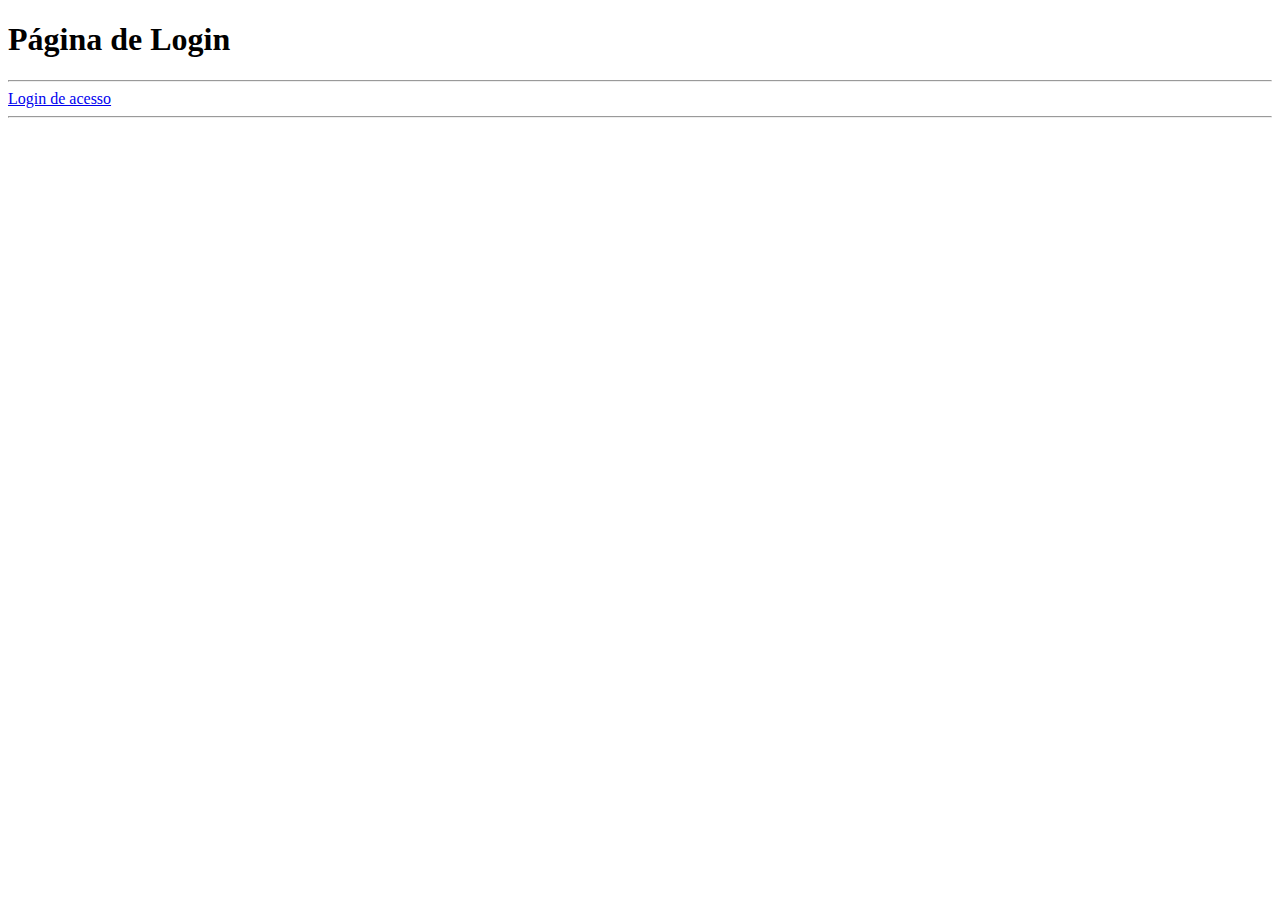
<file: CadastroListagem/index.html>
<!DOCTYPE html>
<html lang="pt-br">
<head>
    <meta charset="UTF-8">
    <meta http-equiv="X-UA-Compatible" content="IE=edge">
    <meta name="viewport" content="width=device-width, initial-scale=1.0">
    <title> XUXA INDEX </title>
</head>
<body>

    <h1> Página de Login </h1>

    <hr>

    <a href = "login.html"> Login de acesso </a>
    
    <hr>
</body>
</html>
</file>
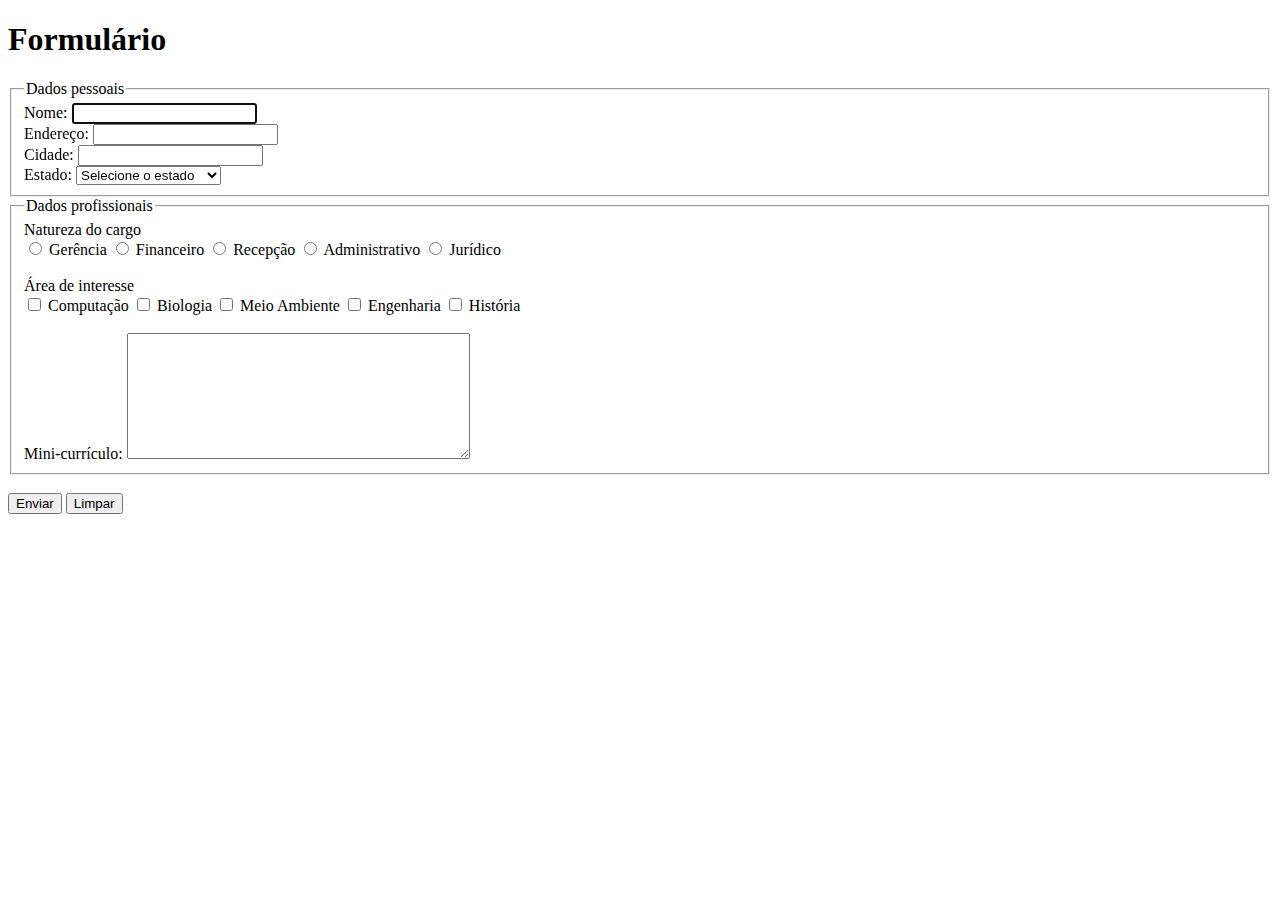
<file: loginteste/index.html>
<!DOCTYPE html>

<html lang="pt-BR">
   
    <head>
        <meta charset="UTF-8">
        <meta name="viewport" content="width=device-width, initial-scane=1.0">
        
        <title>Formulário elaborado</title>
    </head>
    
    <body>
        
        <header>
            
            <h1>Formulário</h1>
            
        </header>
        
        <main>
            
            <form action="#" method="post">
                
                <fieldset>
                    
                    <legend>Dados pessoais</legend>
                    
                    <label for="nome">Nome:</label>
                    <input type="text" name="" id="nome" value="" required autofocus/><br/>
                    
                    <label for="endereco">Endereço:</label>
                    <input type="text" name="" id="endereco" value="" required/><br/>
                    
                    <label for="cidade">Cidade:</label>
                    <input type="text" name="" id="cidade" value="" required/><br/>
                    
                    <label for="estado">Estado:</label>
                    <select name="" id="estado" single="single">
                        <option value="0">Selecione o estado</option>
                        <option value="AC">Acre</option>
                        <option value="AL">Alagoas</option>
                        <option value="AP">Amapá</option>
                        <option value="AM">Amazonas</option>
                        <option value="BA">Bahia</option>
                        <option value="CE">Ceará</option>
                        <option value="DF">Distrito Federal</option>
                        <option value="ES">Espírito Santo</option>
                        <option value="GO">Goiás</option>
                        <option value="MA">Maranhão</option>
                        <option value="MT">Mato Grosso</option>
                        <option value="MS">Mato Grosso do Sul</option>
                        <option value="MG">Minas Gerais</option>
                        <option value="PA">Pará</option>
                        <option value="PB">Paraíba</option>
                        <option value="PR">Paraná</option>
                        <option value="PE">Pernambuco</option>
                        <option value="PI">Piauí</option>
                        <option value="RJ">Rio de Janeiro</option>
                        <option value="RN">Rio Grande do Norte</option>
                        <option value="RS">Rio Grande do Sul</option>
                        <option value="RO">Rondônia</option>
                        <option value="RR">Roraima</option>
                        <option value="SC">Santa Catarina</option>
                        <option value="SP">São Paulo</option>
                        <option value="SE">Sergipe</option>
                        <option value="TO">Tocantins</option>
                    </select>
                    
                </fieldset>
                
                <fieldset>
                    
                    <legend>Dados profissionais</legend>
                    
                    <label for="cargonatureza">Natureza do cargo</label><br/>
                    
                    <input type="radio" name="cargonatureza" id="gerencia" value=""/ required="required">
                    <label for="gerencia">Gerência</label>
                    
                    <input type="radio" name="cargonatureza" id="financeiro" value=""/>
                    <label for="financeiro">Financeiro</label>
                    
                    <input type="radio" name="cargonatureza" id="recepcao" value=""/>
                    <label for="recepcao">Recepção</label>
                    
                    <input type="radio" name="cargonatureza" id="administrativo" value=""/>
                    <label for="administrativo">Administrativo</label>
                    
                    <input type="radio" name="cargonatureza" id="juridico" value=""/>
                    <label for="juridico">Jurídico</label><br/><br/>
                    
                    <label for="interesse">Área de interesse</label><br/>
                    
                    <input type="checkbox" name="" id="computacao" value=""/>
                    <label for="computacao">Computação</label>
                    
                    <input type="checkbox" name="" id="biologia" value=""/>
                    <label for="biologia">Biologia</label>
                    
                    <input type="checkbox" name="" id="meioambiente" value=""/>
                    <label for="meioambiente">Meio Ambiente</label>
                    
                    <input type="checkbox" name="" id="engenharia" value=""/>
                    <label for="engenharia">Engenharia</label>
                    
                    <input type="checkbox" name="" id="historia" value=""/>
                    <label for="historia">História</label> <br/> <br/>
                    
                    <label for="minicurriculo">Mini-currículo:</label>
                    <textarea name="" id="minicurriculo" rows="8" cols="40"></textarea>
                    
                </fieldset> <br/>
                
                <input type="submit" name="" id="submit" value="Enviar"/>
                
                <input type="reset" name="" id="reset" value="Limpar"/>
                
            </form>
            
        </main>
        
    </body>
    
</html>
</file>
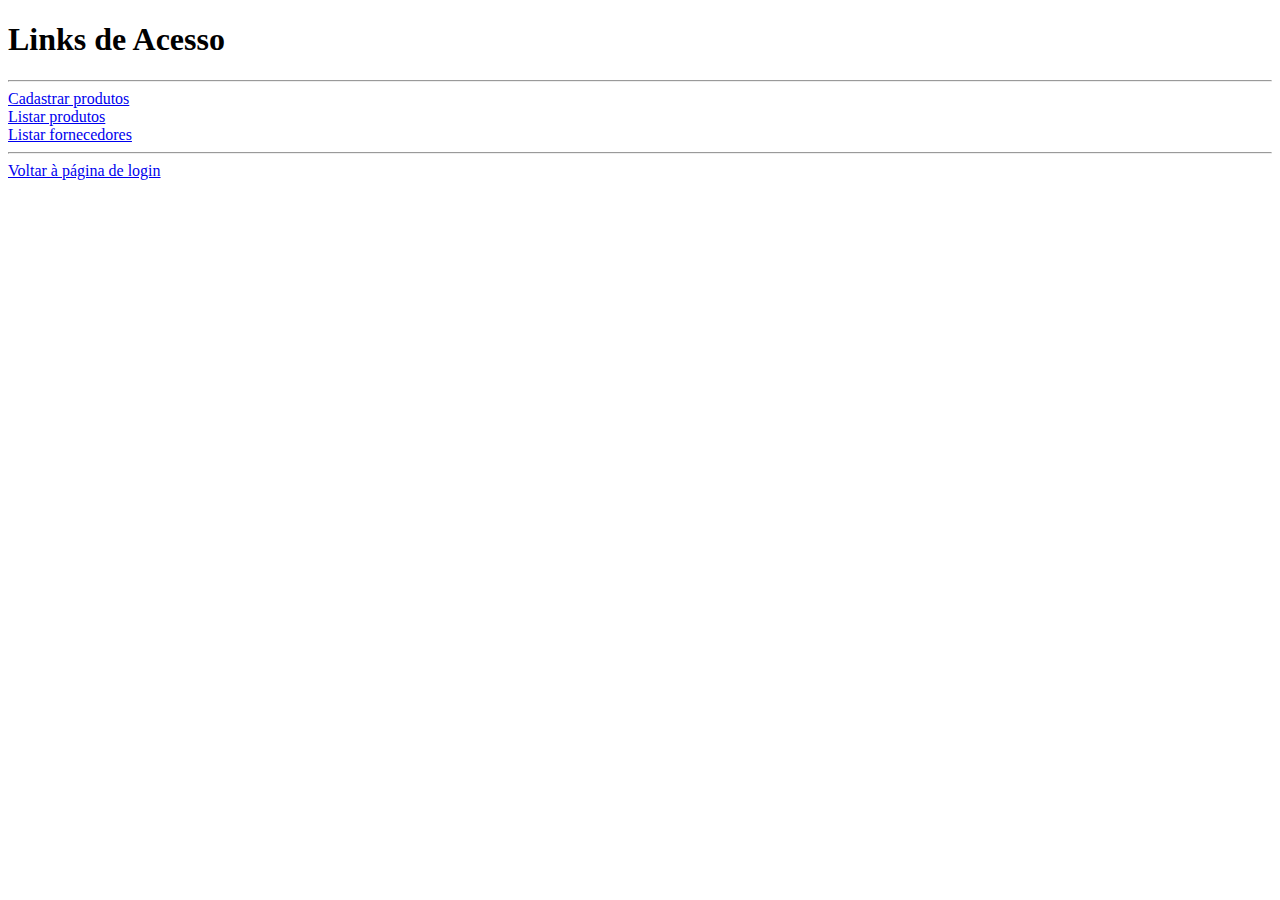
<file: CadastroListagem/acesso.html>
<!DOCTYPE html>
<html lang="pt-br">
<head>
    <meta charset="UTF-8">
    <meta http-equiv="X-UA-Compatible" content="IE=edge">
    <meta name="viewport" content="width=device-width, initial-scale=1.0">
    <title>Links de Acesso</title>
</head>
<body>

    <h1> Links de Acesso </h1>

    <hr>

    <a href = "cadprod.php"> Cadastrar produtos </a> <br>
    <a href = "listarprod.php"> Listar produtos </a> <br>
    <a href = "listarfor.php"> Listar fornecedores </a> <br>
    
    <hr>

    <a href = "index.html"> Voltar à página de login </a>

</body>
</html>
</file>
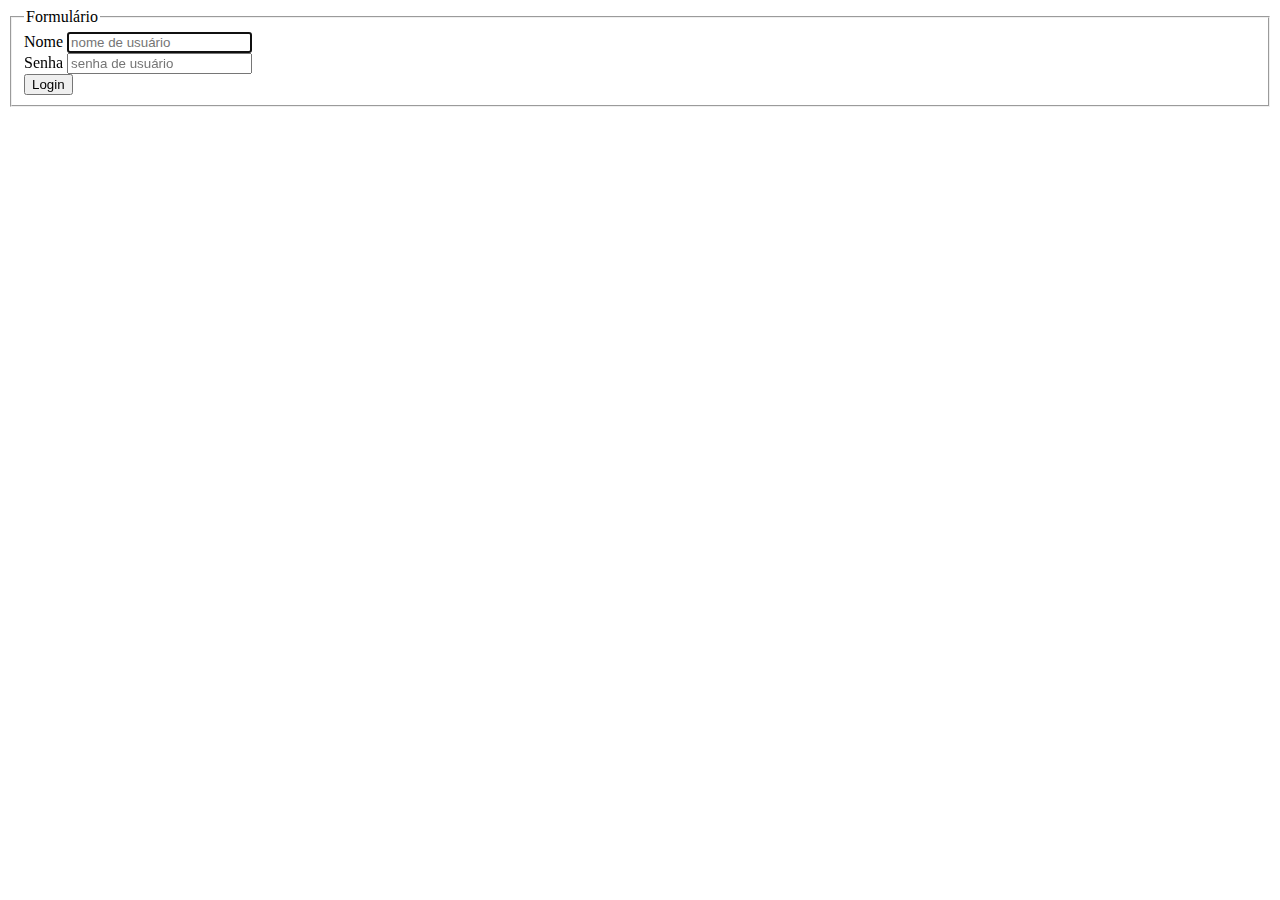
<file: CadastroListagem/login.html>
<!DOCTYPE html>
<html lang="pt-br">
<head>
    <meta charset="UTF-8">
    <meta http-equiv="X-UA-Compatible" content="IE=edge">
    <meta name="viewport" content="width=device-width, initial-scale=1.0">
    <title> XUXA LOGIN </title>
</head>
<body>
    
    <form action = "acesso.html" method = "post">

        <fieldset>
            <legend> Formulário </legend>

            <label for = "name"> Nome </label>
            <input type="text" name = "nome" id = "nome" placeholder = "nome de usuário" required autofocus> <br>

            <label for = "senha"> Senha </label>
            <input type="password" name = "senha" id = "senha" placeholder="senha de usuário" required autofocus> <br>


            <input type = "submit" value = "Login">
        </fieldset>


    </form>

</body>
</html>
</file>
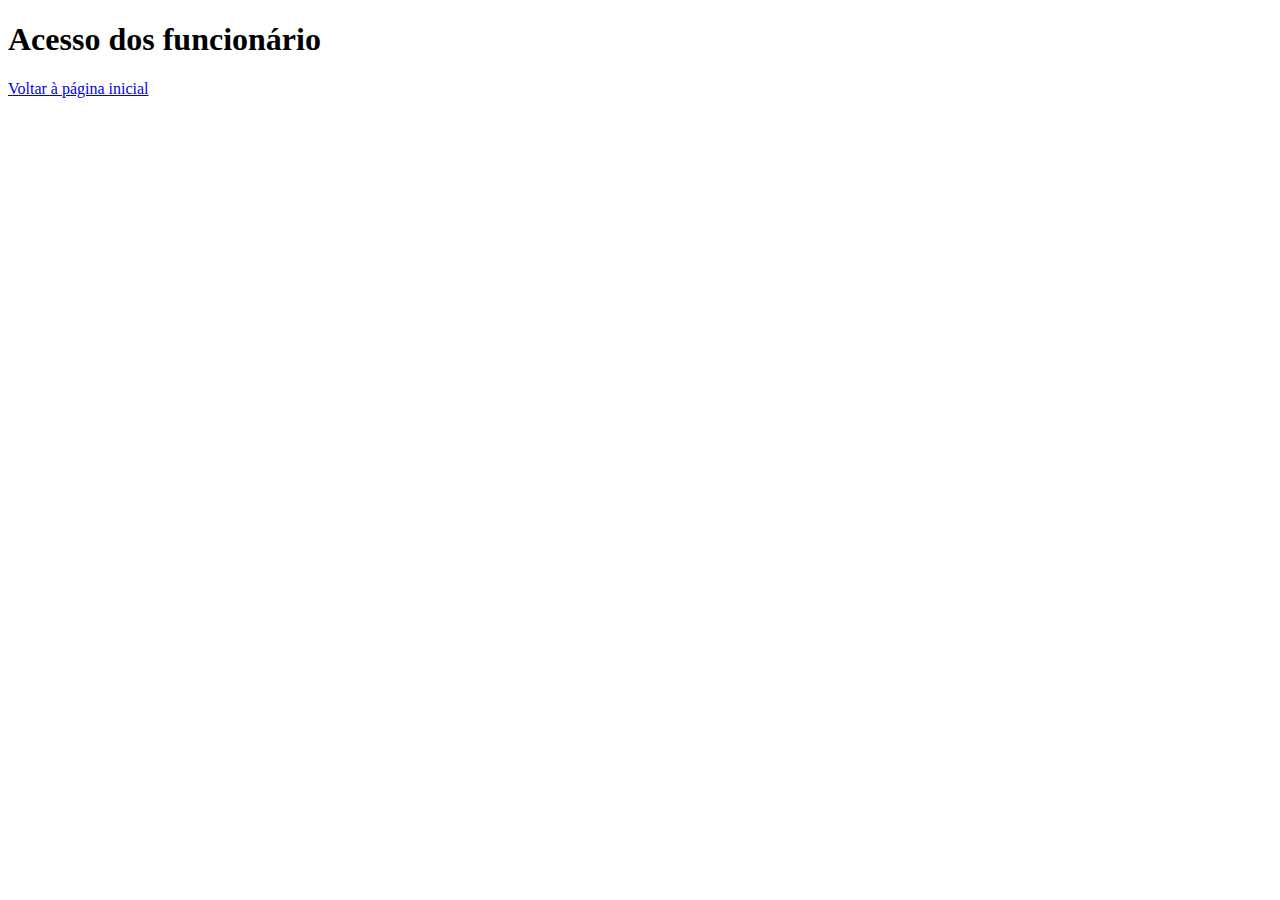
<file: Emprestalivros/func.html>
<!DOCTYPE html>
<html lang="pt-br">
<head>
    <meta charset="UTF-8">
    <meta http-equiv="X-UA-Compatible" content="IE=edge">
    <meta name="viewport" content="width=device-width, initial-scale=1.0">
    <title>Atividade</title>
</head>
<body>
    <h1>Acesso dos funcionário</h1>
    <a href="index.html">Voltar à página inicial</a>
</body>
</html>
</file>
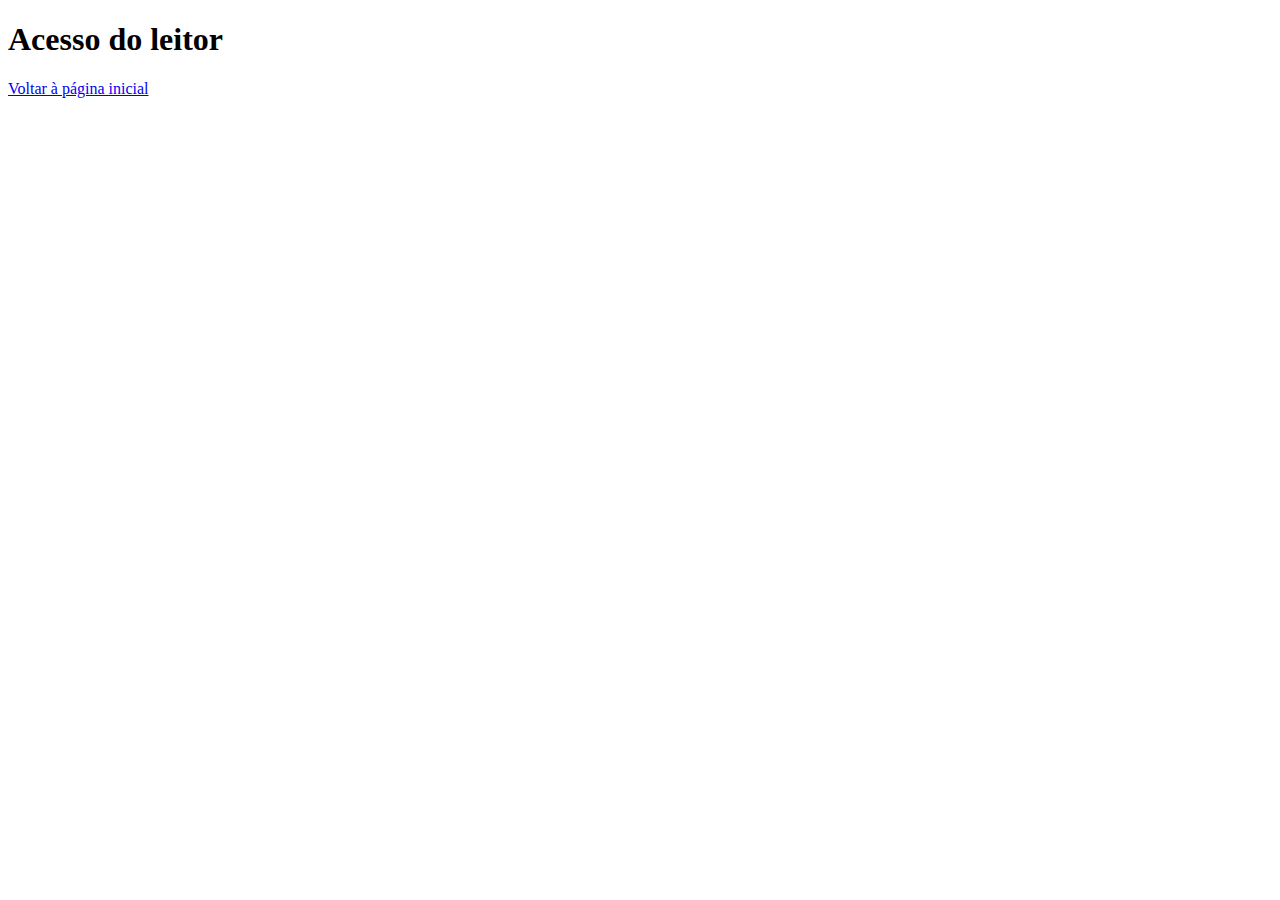
<file: Emprestalivros/leitor.html>
<!DOCTYPE html>
<html lang="pt-br">
<head>
    <meta charset="UTF-8">
    <meta http-equiv="X-UA-Compatible" content="IE=edge">
    <meta name="viewport" content="width=device-width, initial-scale=1.0">
    <title>Atividade</title>
</head>
<body>
    <h1>Acesso do leitor</h1>
    <a href="index.html">Voltar à página inicial</a>
</body>
</html>
</file>
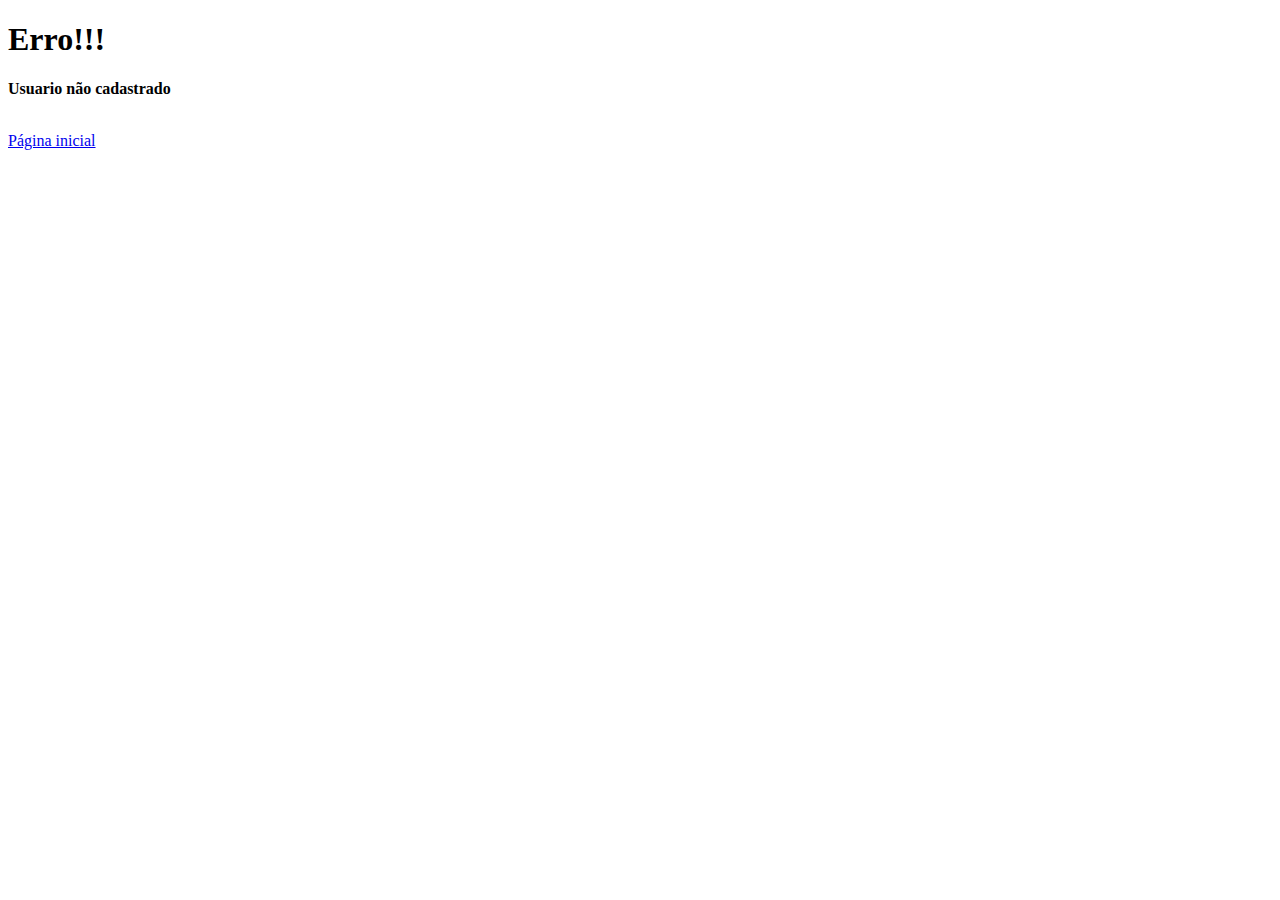
<file: Emprestalivros/nouser.html>
<!DOCTYPE html>
<html lang="pt-br">
<head>
    <meta charset="UTF-8">
    <meta http-equiv="X-UA-Compatible" content="IE=edge">
    <meta name="viewport" content="width=device-width, initial-scale=1.0">
    <title>Atividade</title>
</head>
<body>
    <h1>Erro!!!</h1>
    <p><b>Usuario não cadastrado</b></p><br>
    <a href="index.html">Página inicial</a>
</body>
</html>
</file>
